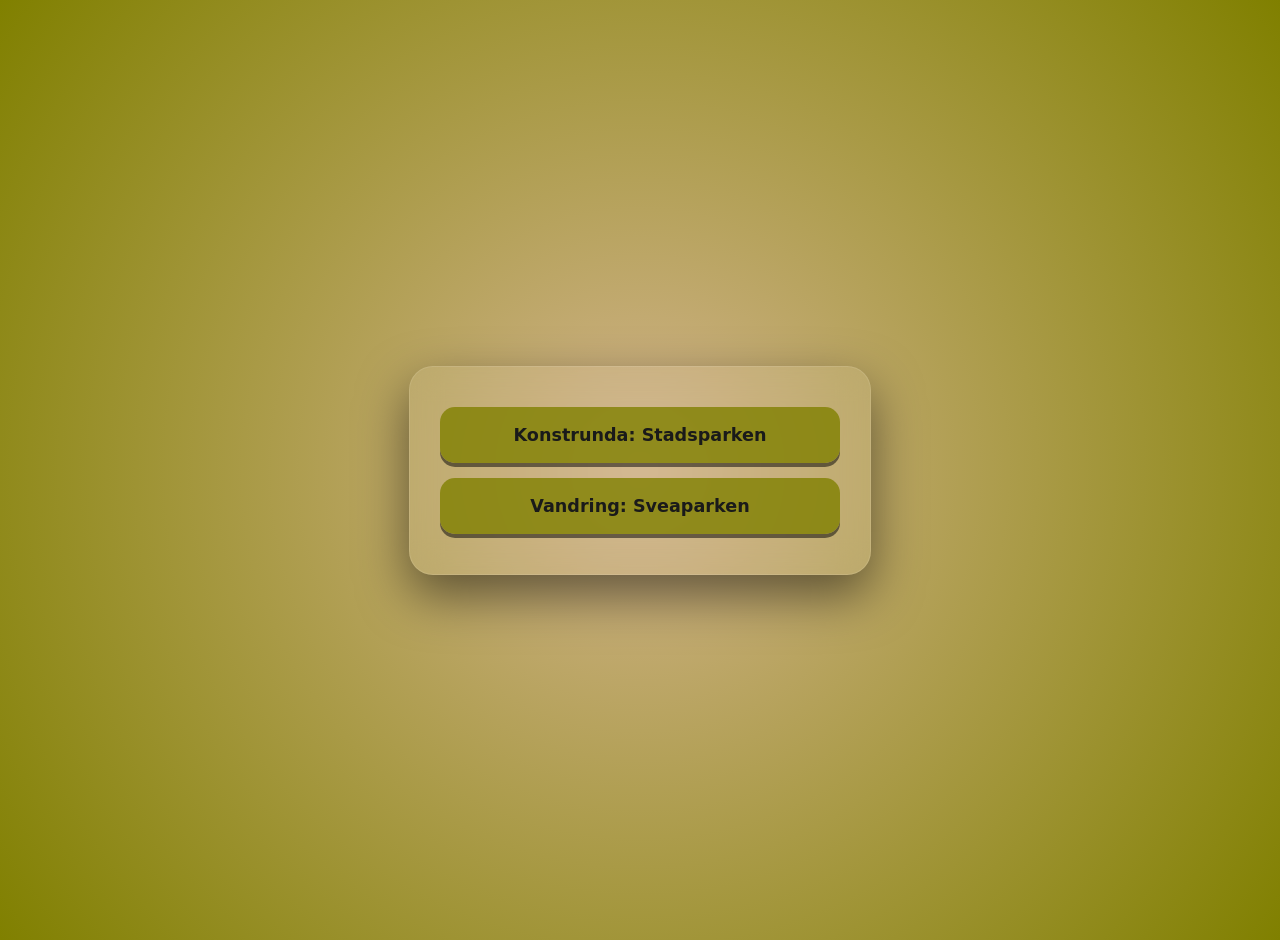
<file: index.html>
<!DOCTYPE html>
<html lang="en">
<head>
    <meta charset="UTF-8">
    <meta name="viewport" content="width=device-width, initial-scale=1.0">
    <title>Document</title>
    <link rel="stylesheet" href="css/style.css">
</head>
<body class="index-body">
    <div class="menu-container">
    <nav id="menu"></nav>
</div>
    <script src="script/global.js" defer></script>
    <script src="script/ui.js" defer></script>
</body>
</html>
</file>
<file: css/style.css>
.hidden
{
    display : none !important;
}
.answer-card
{
    background-color: rgba(126,55,208,0.9);
    transition :background-color 0.3s;
    padding : 12px;
    margin : 5px;
    cursor : pointer;
    border-radius: 15px;
    box-shadow: 0 4px 15px rgba(0,0,0,0.4);
    border: 1px solid white;
}

.answer-card.correct
{
    background-color: green;
}
.answer-card.incorrect
{
    background-color: red;
}
.geo
{
    top : 0;
    left : 0;
    display: flex;
    width: 100vw;
    height:100vh;
    justify-content: center;
    align-content: center;
    border : 2px dashed black; 
    position : absolute;
    z-index: 1;
}
#trivia
{
    position : fixed;
    display: flex;
    flex-direction: column;
    width : 80%;
    max-width : 400px;
    height : 90vh;
    top : 50%;
    left : 50%;
    transform: translate(-50%, -50%);
    z-index: 2000;
    background-color: rgba(128,128,0,0.8);
    border-radius: 15px;
    color:white;
    padding : 15px;
    overflow-y: auto;
}

#trivia img
{
    width : auto;
    object-fit: contain ;
    height : auto;
    max-height: 25vh;
    display : block;
    margin : 0 auto;
    border-radius: 15px;
    flex : 0;
    flex-shrink: 1;
}

#img-overlay
{
    position : fixed;
    z-index: 1000;
    bottom : 5%;
    right : 5%;
    width : 25vw;
    max-width: 200px;
    border : 3px solid white;
    border-radius: 15px;
    overflow: hidden;
    box-shadow: 0 4px 15px rgba(0,0,0,0.4);
    background-color: tan;
}
#img-overlay img
{
width : 100%;
height : 100%;
object-fit : cover;
}
#distance-meter
{
    font-family: sans-serif;
    font-weight: bold;
    font-size: 1.2rem;
    position: fixed;
    bottom : 2vh;
    background-color: rgba(0,0,0,0.8);
    color : white;
    padding : 10px 20px;
    border: 2px solid rgb(128,128,0);
    box-shadow: 0 4px 15px rgba(0,0,0,0.3);
    left : 50%;
    transform: translate(-50%);
    border-radius: 50px;
    z-index: 1500;
    white-space: nowrap;
}
.leaflet-marker-icon, .mapboxgl-marker
{
    opacity : 1 !important;
    background-color: transparent !important;
    filter : none !important;
}

.index-body 
{
    background-color: olive;
    background: radial-gradient(circle at center, tan 0%, olive 100%);
    color: white;
    font-family: 'Segoe UI', system-ui, -apple-system, sans-serif;
    display: flex;
    justify-content: center;
    align-items: center;
    min-height: 100vh;
    margin: 0;
    padding: 20px;
}
.menu-container 
{
    background: rgba(255, 255, 255, 0.07);
    backdrop-filter: blur(15px);
    -webkit-backdrop-filter: blur(15px);
    border: 1px solid rgba(255, 255, 255, 0.1);
    padding: 40px 30px;
    border-radius: 24px;
    width: 100%;
    max-width: 400px;
    text-align: center;
    box-shadow: 0 20px 50px rgba(0, 0, 0, 0.5);
}
#menu
{
    display: flex;
    flex-direction: column;
    gap: 15px;
}
.menu-button
{
    background: rgba(128,128,0,0.8);
    color: #1a1a1a;
    text-decoration: none;
    padding: 18px 20px;
    border-radius: 15px;
    font-weight: 700;
    font-size: 1.1rem;
    transition: all 0.3s cubic-bezier(0.175, 0.885, 0.32, 1.275);
    display: block;
    box-shadow: 0 4px 0px rgba(0, 0, 0, 0.5)
}

#start-game
{
    padding : 15px 25px;
    height : 75%;
    width : 75%;
    background-color: rgba(126,55,208,0.9);
    border-radius: 15px;
    color : white;
    font-family: 'Segoe UI', Tahoma, Geneva, Verdana, sans-serif;
}

#start-overlay
{
    position :absolute;
    top: 50%;
    left: 50%; 
    transform: translate(-50%, -50%);
    height : 10vh;
    min-height: 75px;
    width : 20vw;
    min-width: 200px;
    background-color: rgba(128,128,0,0.8); 
    z-index: 2500;
    border-radius: 15px;
    box-shadow: 0 4px 15px rgba(0, 0, 0, 0.5);
    border : 2px solid white;
    display : flex;
    justify-content: center;
    align-items: center;
}
/* #video-area
{
    position:fixed;
    top: 20px;
    left : 20px;
    width : 200px;
    height : 200px;
    border-radius: 50%;
    border : solid 2px white;
    background-color: black;
    z-index : 2500;
    object-fit: cover;
    box-shadow : 0 3px 15px rgba(0,0,0,0.4)
} */
#result-container
{
    position :absolute;
    top: 50%;
    left: 50%; 
    transform: translate(-50%, -50%);
    height : 20vh;
    min-height: 100px;
    width : 20vw;
    min-width: 200px;
    background-color: rgba(128,128,0,0.8); 
    z-index: 2500;
    border-radius: 15px;
    box-shadow: 0 4px 15px rgba(0, 0, 0, 0.5);
    border : 2px solid white;
    display : flex;
    flex-direction: column;
    justify-content: center;
    align-items: center; 
}
#result-text
{
    width : 90%;
    text-align: center;
    background-color: transparent;
    font-size: 1.2rem;
    color : white;
    margin-bottom: 20px;
    font-family: 'Segoe UI', Tahoma, Geneva, Verdana, sans-serif;
}
#home-button
{

    padding : 15px 25px;
    height : auto;
    width : auto;
    min-width: 120px;
    background-color: rgba(126,55,208,0.9);
    border-radius: 15px;
    
    display : flex;
    justify-content: center;
    align-items: center;   
}
#home-button a
{
    color: white !important;
    text-decoration: none;
    font-weight: bold;
    padding: 10px;
    display : block;
    width : 100px;
    font-family: 'Segoe UI', Tahoma, Geneva, Verdana, sans-serif;
}
</file>
